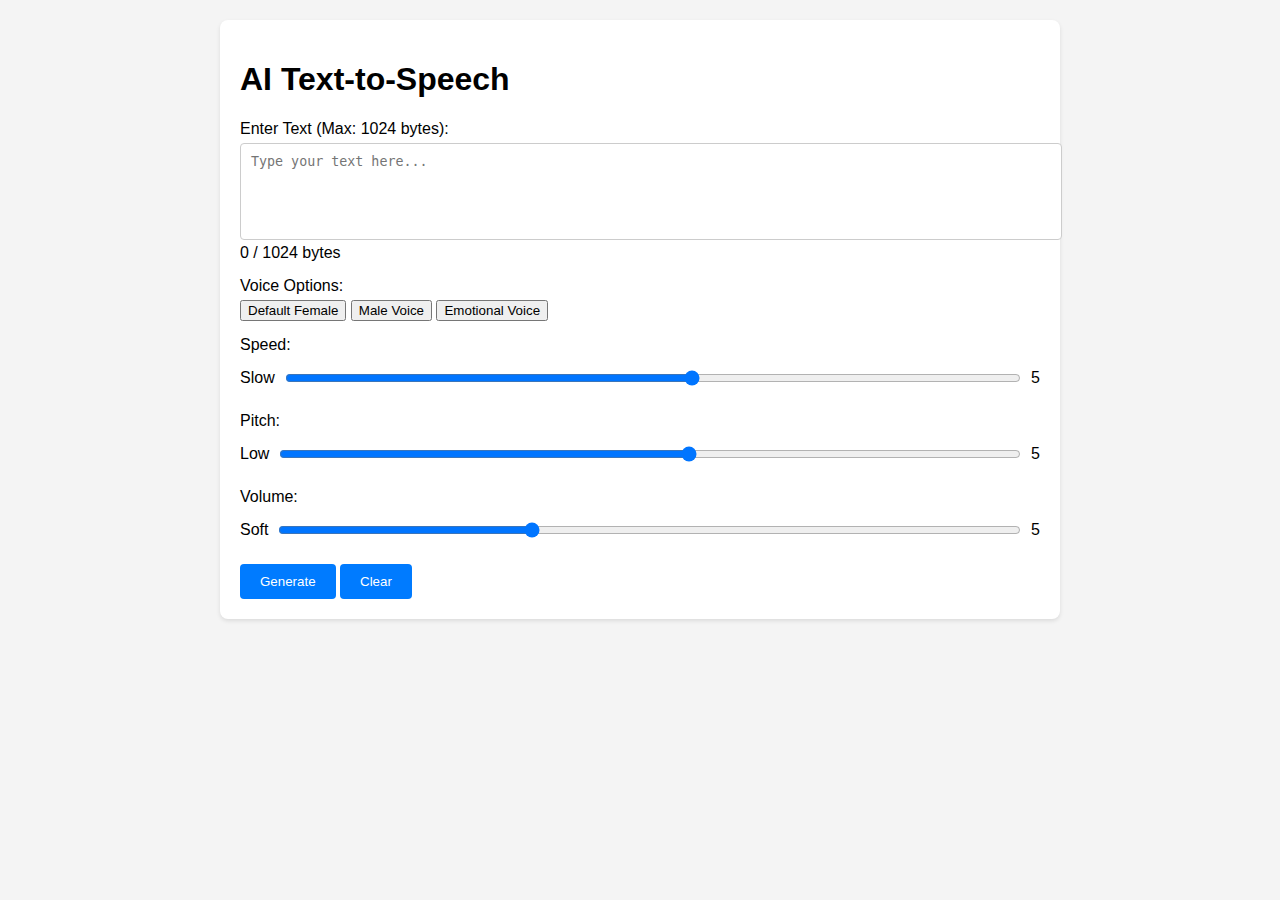
<file: templates/index.html>
<!DOCTYPE html>
<html lang="en">
<head>
    <meta charset="UTF-8">
    <meta name="viewport" content="width=device-width, initial-scale=1.0">
    <title>AI Text-to-Speech</title>
    <link rel="stylesheet" href="https://cdnjs.cloudflare.com/ajax/libs/font-awesome/5.15.4/css/all.min.css">
    <style>
        body {
            font-family: Arial, sans-serif;
            margin: 0;
            padding: 0;
            background-color: #f4f4f4;
        }
        .container {
            max-width: 800px;
            margin: 20px auto;
            background: #fff;
            padding: 20px;
            border-radius: 8px;
            box-shadow: 0 2px 4px rgba(0, 0, 0, 0.1);
        }
        .form-group {
            margin-bottom: 15px;
        }
        .form-group label {
            display: block;
            margin-bottom: 5px;
        }
        .form-group input, .form-group textarea, .form-group select {
            width: 100%;
            padding: 10px;
            border: 1px solid #ccc;
            border-radius: 4px;
        }
        .form-group textarea {
            resize: none;
        }
        .slider-container {
            display: flex;
            align-items: center;
            justify-content: space-between;
        }
        .slider-container input[type="range"] {
            flex: 1;
            margin: 0 10px;
        }
        .btn {
            display: inline-block;
            padding: 10px 20px;
            background: #007bff;
            color: #fff;
            text-align: center;
            border: none;
            border-radius: 4px;
            cursor: pointer;
        }
        .btn:disabled {
            background: #ccc;
        }
        .btn:hover {
            background: #0056b3;
        }
        .audio-result {
            display: none;
            margin-top: 20px;
        }
        .audio-result audio {
            width: 100%;
        }
        .warning {
            color: red;
        }
    </style>
</head>
<body>
    <div class="container">
        <h1>AI Text-to-Speech</h1>
        <form id="tts-form">
            <div class="form-group">
                <label for="tts-text">Enter Text (Max: 1024 bytes):</label>
                <textarea id="tts-text" rows="5" placeholder="Type your text here..."></textarea>
                <div id="text-counter">
                    <span id="current-length">0</span> / <span id="max-length">1024</span> bytes
                </div>
            </div>
            <div class="form-group">
                <label>Voice Options:</label>
                <div class="voice-options">
                    <button type="button" class="voice-option active" data-voice="0">Default Female</button>
                    <button type="button" class="voice-option" data-voice="1">Male Voice</button>
                    <button type="button" class="voice-option" data-voice="3">Emotional Voice</button>
                </div>
            </div>
            <div class="form-group">
                <label>Speed:</label>
                <div class="slider-container">
                    <span>Slow</span>
                    <input type="range" id="speed-slider" min="0" max="9" value="5">
                    <span id="speed-value">5</span>
                </div>
            </div>
            <div class="form-group">
                <label>Pitch:</label>
                <div class="slider-container">
                    <span>Low</span>
                    <input type="range" id="pitch-slider" min="0" max="9" value="5">
                    <span id="pitch-value">5</span>
                </div>
            </div>
            <div class="form-group">
                <label>Volume:</label>
                <div class="slider-container">
                    <span>Soft</span>
                    <input type="range" id="volume-slider" min="0" max="15" value="5">
                    <span id="volume-value">5</span>
                </div>
            </div>
            <button type="submit" id="generate-btn" class="btn">Generate</button>
            <button type="button" id="clear-btn" class="btn">Clear</button>
        </form>
        <div id="audio-result" class="audio-result">
            <h3>Generated Audio:</h3>
            <audio id="audio-player" controls></audio>
            <a id="download-btn" class="btn" download>Download</a>
        </div>
    </div>
    <script>
        // JavaScript code from the provided `index.html` excerpt goes here
    </script>
</body>
</html>
</file>
